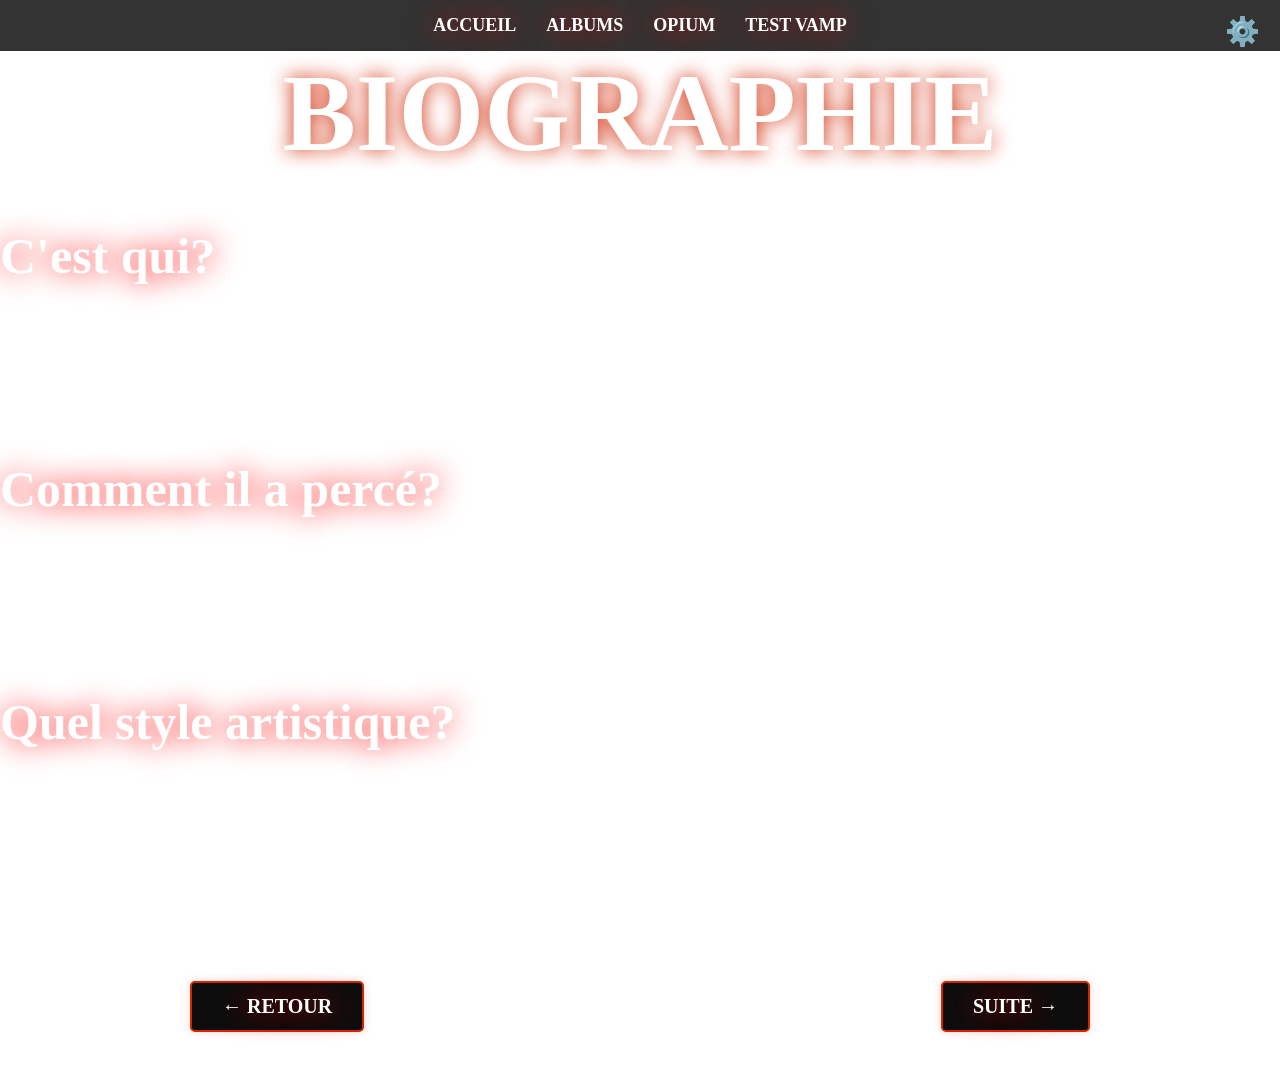
<file: biographie.html>
<!DOCTYPE html>
<html lang="fr">
<head>
  <meta charset="UTF-8">
  <meta http-equiv="X-UA-Compatible" content="IE=edge">
  <meta name="viewport" content="width=device-width, initial-scale=1.0">
  <meta name="description" content="Découvrez l'univers d'Opium et de Playboi Carti. Projets 3D et discographie. Site Fan">
  <link rel="icon" type="image/png" href="https://external-content.duckduckgo.com/iu/?u=https%3A%2F%2Fcdn.thommen.it%2Fcmtyone%2Fprod%2Fimages%2Fplayboy_carti_for_supreme.width-800.jpg&f=1&nofb=1&ipt=9789120958dce6ffddf3f171e66495fcc05212a93f11af8ffb2229f510e140c9">
  <script defer src="https://cloud.umami.is/script.js" data-website-id="02c1eb8c-1941-4640-a009-0ea5e2f98c2b"></script>
  <style>
body{
  margin: 0;
  background-image: url("https://external-content.duckduckgo.com/iu/?u=https%3A%2F%2Fcdn.whatsonthestar.com%2Fuploads%2F1741025797573.jpeg&f=1&nofb=1&ipt=16ddbf76bcbbac43f75ebd58d1c7b9c00d905dc2ecb32f92f5393279825025b1"); 
  background-repeat: no-repeat;
  background-size: cover; 
}

h1{
  margin: 50px;
  font-family:Times;
  color: white;
  text-shadow: 0 0 20px #D12600;
  font-size: 110px;
  text-align: center;
}

a{
 text-decoration-color: white;
 text-shadow: 0 0 30px red; 
}

h2{
  color: white;
  text-shadow: 0 0 30px red;
  font-size: 50px;
}


.navig {
  display: flex;
  justify-content: space-between;
  max-width: 900px;
  margin: 50px auto; 
  padding: 0 20px;
}


.btn-navig {
  display: inline-block;
  text-decoration: none;
  font-family: 'Times', sans-serif;
  font-size: 20px;
  font-weight: bold;
  color: white;
  background-color: #0d0d0d; 
  border: 2px solid #D12600; 
  padding: 12px 30px;
  border-radius: 5px; 
  box-shadow: 0 0 10px rgba(209, 38, 0, 0.2); 
  transition: all 0.4s ease;
}


.btn-navig:hover {
  background-color: #D12600; 
  color: black;
  box-shadow: 0 0 25px #D12600;
  transform: translateY(-3px);
  cursor: pointer;
}


.btn-navig:active {
  transform: translateY(1px);
}

p{
  color: white;
  text-shadow: 0 0 10px white;
  font-size: 20px;
}

nav {
    position: fixed;
    top: 0px;
    left: 0px;
    width: 100%;
    background-color: #333;
    padding: 15px 0;
}

nav ul {
    list-style: none;
    display: flex;
    justify-content: center;
    gap: 30px;
    margin: 0px;
    padding: 0px;
}

nav a {
    color: white;
    text-decoration: none;
    font-weight: bold;
    font-size: 18px;
}

#param-logo {
  position: fixed;
  top: 15px;
  right: 20px;
  font-size: 28px;
  color: white;
  cursor: pointer;
  z-index: 2000;
  transition: transform 0.3s ease;
}

#param-logo:hover {
  transform: rotate(45deg);
  text-shadow: 0 0 10px #D12600;
}

#param-menu {
  position: fixed;
  top: 0;
  left: 0;
  width: 100%;
  height: 100%;
  background-color: rgba(0, 0, 0, 0.8);
  display: flex;
  justify-content: center;
  align-items: center;
  z-index: 3000;
  transition: opacity 0.3s ease;
}

#param-menu.hidden {
  display: none;
}

.menu-contenu {
  background-color: #0d0d0d;
  border: 2px solid #D12600;
  border-radius: 10px;
  padding: 30px;
  width: 90%;
  max-width: 400px;
  color: white;
  font-family: 'Times', sans-serif;
  position: relative;
  box-shadow: 0 0 20px rgba(209, 38, 0, 0.4);
}

#menu-fermer {
  position: absolute;
  top: 10px;
  right: 15px;
  font-size: 30px;
  cursor: pointer;
  color: gray;
}

#menu-fermer:hover {
  color: #D12600;
}

.menu-contenu h2 {
  text-align: center;
  color: #D12600;
  margin-top: 0;
}

.section-menu {
  margin-top: 25px;
  border-bottom: 1px dashed #333;
  padding-bottom: 15px;
}

.section-menu h3 {
  font-size: 18px;
  margin-bottom: 10px;
}

.section-menu ul {
  list-style: none;
  padding: 0;
  margin: 0;
}

.section-menu li {
  margin-bottom: 8px;
  font-size: 16px;
}

#volume-slider {
  width: 100%;
  accent-color: #D12600;
}

@media (max-width: 768px) {

  body {
    background-attachment: scroll !important;
    background-position: center center !important;
    
  h1 {
    font-size: 45px !important;
    margin-top: 70px !important;
  }

  h2 {
    font-size: 28px !important;
    padding-left: 20px !important;
  }

  p {
    font-size: 16px !important;
    padding: 0 20px !important; 
    line-height: 1.5 !important;
  }
  
 
  p br {
    display: none !important;
  }

  nav a {
    font-size: 14px !important;
  }
  nav ul {
    gap: 15px !important;
  }
    
  .navig {
    display: flex !important;
    justify-content: space-between !important;
    width: 100% !important;
    max-width: 100% !important;
    box-sizing: border-box !important;
    padding: 0 15px !important; 
    gap: 10px !important;
    margin: 30px auto !important;
  }
  
  .btn-navig {
    font-size: 15px !important; 
    padding: 10px 20px !important; 
    flex: 1; 
    text-align: center;
  }
}  
  </style>
  <title>PLAYBOI CARTI BIOGRAPHIE</title>

</head>
  
<body>
  <nav>
        <ul>
            <li><a href="index.html">ACCUEIL</a></li>
            <li><a href="albums.html">ALBUMS</a></li>
            <li><a href="opium.html">OPIUM</a></li>
            <li><a href="vamp-test.html">TEST VAMP</a></li>
        </ul>
    </nav>

  <div id="param-logo">⚙️</div>

<div id="param-menu" class="hidden">
  <div class="menu-contenu">
    <span id="menu-fermer">&times;</span>
    <h2>PARAMÈTRES</h2>
    
    <div class="section-menu">
      <h3>Volume Général</h3>
      <input type="range" id="volume-slider" min="0" max="1" step="0.1" value="1">
    </div>

    <div class="section-menu">
      <h3>Raccourcis Clavier</h3>
      <ul>
        <li><strong>C</strong> : Jouer le son Carti</li>
        <li><strong>F</strong> : Jouer le son What</li>
        <li><strong>S</strong> : Jouer le son Seyuh</li>
        <li><strong>← / →</strong> : Changer de page</li>
      </ul>
    </div>
  </div>
</div>
  
  <h1> BIOGRAPHIE</h1>

  <h2> C'est qui?</h2>
  <p>Playboi Carti, de son vrai nom Jordan Terrell Carter, est un rappeur <br/>américain né le 13 septembre 1996 à Atlanta. Il se fait connaître <br/> au milieu des années 2010 grâce à son style unique mêlant trap <br/> minimaliste et sonorités expérimentales.</p>
  
  <h2> Comment il a percé?</h2>
  <p>Il gagne en popularité avec des morceaux comme Magnolia, <br/>puis confirme son succès avec des projets comme Die Lit et <br/> Whole Lotta Red, qui marquent une évolution vers un univers <br/> plus sombre et énergique.</p>
  
  <h2> Quel style artistique?</h2>
  <p>Reconnu pour son flow atypique, son utilisation de la voix <br/> comme instrument et son esthétique influencée par la mode <br/> et le punk, il s’impose aujourd’hui comme une figure <br/>majeure du rap moderne. Il est également à la tête du <br/>label Opium, qui regroupe plusieurs artistes de la <br/> nouvelle génération.</p>

<div class="navig">
  <a href="index.html" class="btn-navig">← RETOUR</a>
  <a href="albums.html" class="btn-navig">SUITE →</a>
</div>

<audio id="audio-touche1" src="CARTII.mp3" preload="auto"></audio>
<audio id="audio-touche2" src="what.mp3" preload="auto"></audio>
<audio id="audio-touche3" src="seyuh.mp3" preload="auto"></audio>
<script src="sound-shortcuts.js"></script>

<script>
window.addEventListener('keydown', (rencontre) => {
  if (rencontre.key === 'ArrowLeft') {
    window.location.href = 'index.html';
  }
  if (rencontre.key === 'ArrowRight') {
    window.location.href = 'albums.html';
  }
});
</script>

<script>
  const paramLogo = document.getElementById('param-logo');
const paramMenu = document.getElementById('param-menu');
const menuFermer = document.getElementById('menu-fermer');
const volumeSlider = document.getElementById('volume-slider');


const volumeSauvegarde = localStorage.getItem('volumeGeneral');
if (volumeSauvegarde !== null) {
  volumeSlider.value = volumeSauvegarde; 
 
  document.querySelectorAll('audio').forEach(audio => {
    audio.volume = volumeSauvegarde;
  });
}


paramLogo.addEventListener('click', () => {
  paramMenu.classList.remove('hidden');
});


menuFermer.addEventListener('click', () => {
  paramMenu.classList.add('hidden');
});


paramMenu.addEventListener('click', (e) => {
  if (e.target === paramMenu) {
    paramMenu.classList.add('hidden');
  }
});


volumeSlider.addEventListener('input', (e) => {
  const volumeValue = e.target.value;
  
  
  document.querySelectorAll('audio').forEach(audio => {
    audio.volume = volumeValue;
  });
  
  
  localStorage.setItem('volumeGeneral', volumeValue);
});
</script>
  
</body>
  
</html>
</file>
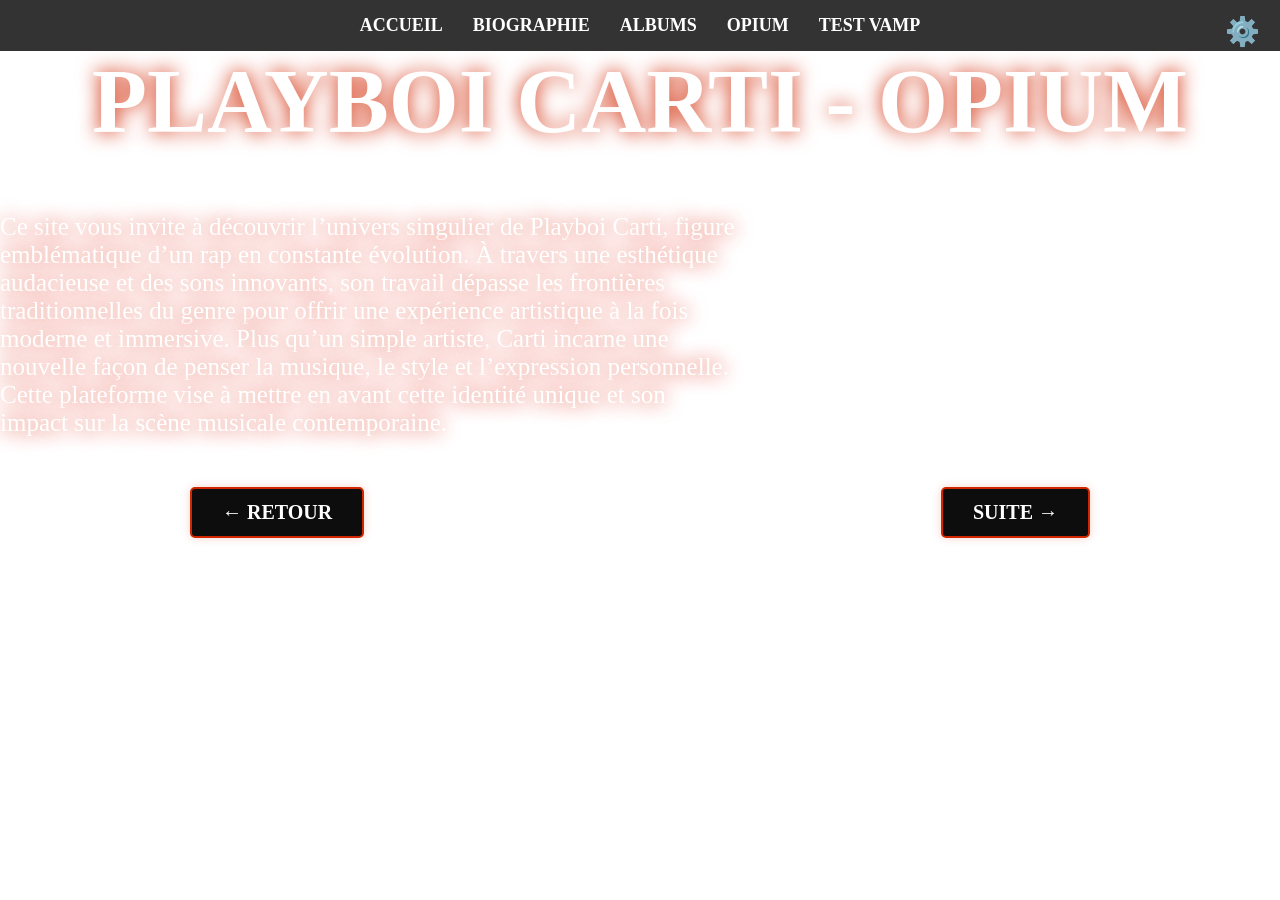
<file: intro.html>
<!DOCTYPE html>
<html lang="fr">
<head>
   <meta charset="UTF-8">
  <meta http-equiv="X-UA-Compatible" content="IE=edge">
  <meta name="viewport" content="width=device-width, initial-scale=1.0">
  <meta name="description" content="Découvrez l'univers d'Opium et de Playboi Carti. Projets 3D et discographie. Site Fan">
  <link rel="icon" type="image/png" href="https://external-content.duckduckgo.com/iu/?u=https%3A%2F%2Fcdn.thommen.it%2Fcmtyone%2Fprod%2Fimages%2Fplayboy_carti_for_supreme.width-800.jpg&f=1&nofb=1&ipt=9789120958dce6ffddf3f171e66495fcc05212a93f11af8ffb2229f510e140c9">
  <script defer src="https://cloud.umami.is/script.js" data-website-id="02c1eb8c-1941-4640-a009-0ea5e2f98c2b"></script>
    <title>INTRO Playboi Carti - OPIUM</title>
   <style>

      body{
         background-image: url("https://external-content.duckduckgo.com/iu/?u=https%3A%2F%2Fcdn.whatsonthestar.com%2Fuploads%2F1747064193257.jpeg&f=1&nofb=1&ipt=8b573c017657d2fdc5d890fcbb0b5d8efc309456c5869e16cdf48365d2735cf4");
         background-size: cover;
         background-position: center;
         background-repeat: no-repeat;
         margin: 0px;
         font-family: Times;
}
      
      h1{
  margin-top: 50px;
  font-family: Times;
  color: white;
  text-shadow: 0 0 20px #D12600;
  font-size: 90px;
  text-align: center;
}

      nav {
    position: fixed;
    top: 0px;
    left: 0px;
    width: 100%;
    background-color: #333;
    padding: 15px 0;
}

nav ul {
    list-style: none;
    display: flex;
    justify-content: center;
    gap: 30px;
    margin: 0px;
    padding: 0px;
}

nav a {
    color: white;
    text-decoration: none;
    font-weight: bold;
    font-size: 18px;
}

.text-intro{
   color:white;
   font-size: 25px;
   text-shadow: 0 0 20px #D12600;
}
#param-logo {
  position: fixed;
  top: 15px;
  right: 20px;
  font-size: 28px;
  color: white;
  cursor: pointer;
  z-index: 2000;
  transition: transform 0.3s ease;
}

#param-logo:hover {
  transform: rotate(45deg);
  text-shadow: 0 0 10px #D12600;
}

#param-menu {
  position: fixed;
  top: 0;
  left: 0;
  width: 100%;
  height: 100%;
  background-color: rgba(0, 0, 0, 0.8);
  display: flex;
  justify-content: center;
  align-items: center;
  z-index: 3000;
  transition: opacity 0.3s ease;
}

#param-menu.hidden {
  display: none;
}

.menu-contenu {
  background-color: #0d0d0d;
  border: 2px solid #D12600;
  border-radius: 10px;
  padding: 30px;
  width: 90%;
  max-width: 400px;
  color: white;
  font-family: 'Times', sans-serif;
  position: relative;
  box-shadow: 0 0 20px rgba(209, 38, 0, 0.4);
}

#menu-fermer {
  position: absolute;
  top: 10px;
  right: 15px;
  font-size: 30px;
  cursor: pointer;
  color: gray;
}

#menu-fermer:hover {
  color: #D12600;
}

.menu-contenu h2 {
  text-align: center;
  color: #D12600;
  margin-top: 0;
}

.section-menu {
  margin-top: 25px;
  border-bottom: 1px dashed #333;
  padding-bottom: 15px;
}

.section-menu h3 {
  font-size: 18px;
  margin-bottom: 10px;
}

.section-menu ul {
  list-style: none;
  padding: 0;
  margin: 0;
}

.section-menu li {
  margin-bottom: 8px;
  font-size: 16px;
}

#volume-slider {
  width: 100%;
  accent-color: #D12600;
}


.navig {
  display: flex;
  justify-content: space-between;
  max-width: 900px;
  margin: 50px auto;
  padding: 0 20px;
}

.btn-navig {
  display: inline-block;
  text-decoration: none;
  font-family: 'Times', sans-serif;
  font-size: 20px;
  font-weight: bold;
  color: white;
  background-color: #0d0d0d;
  border: 2px solid #D12600;
  padding: 12px 30px;
  border-radius: 5px;
  box-shadow: 0 0 10px rgba(209, 38, 0, 0.2);
  transition: all 0.4s ease;
}

.btn-navig:hover {
  background-color: #D12600;
  color: black;
  box-shadow: 0 0 25px #D12600;
  transform: translateY(-3px);
  cursor: pointer;
}

.btn-navig:active {
  transform: translateY(1px);
}
      
@media (max-width: 768px) {
      body {
    background-attachment: scroll !important;
    background-position: center center !important;
   background-attachment: fixed;
   background-size: cover !important;
  }
    
      h1 {
        font-size: 42px !important;
        margin-top: 75px !important;
      }

     

      h2 {
        font-size: 30px !important;
        margin: 5px 0 !important;
      }

      .img {
        width: 80vw !important;
        max-width: 250px !important;
        height: 130px !important;
      }
      
      .navigue-page {
        display: flex !important;
        flex-direction: column !important;
        align-items: center !important;
        gap: 25px !important;
        padding: 10px !important;
  }

   p{
     font-size: 12px; 
    }

    nav a {
    font-size: 14px !important;
  }
  nav ul {
    gap: 15px !important;
  }

  .navig {
  display: flex !important;
  justify-content: space-between !important;
  width: 100% !important;
  max-width: 100% !important;
  box-sizing: border-box !important;
  padding: 0 15px !important;
  gap: 10px !important;
  margin: 30px auto !important;
}

.btn-navig {
  font-size: 15px !important;
  padding: 10px 20px !important;
  flex: 1;
  text-align: center;
 }
 }
   
  
   </style>
   
</head>
   
   <body>
      
      <nav>
        <ul>
            <li><a href="index.html">ACCUEIL</a></li>
            <li><a href="biographie.html">BIOGRAPHIE</a></li>
            <li><a href="albums.html">ALBUMS</a></li>
            <li><a href="opium.html">OPIUM</a></li>
            <li><a href="vamp-test.html">TEST VAMP</a></li>
        </ul>
    </nav>
<div id="param-logo">⚙️</div>

<div id="param-menu" class="hidden">
  <div class="menu-contenu">
    <span id="menu-fermer">&times;</span>
    <h2>PARAMÈTRES</h2>
    
    <div class="section-menu">
      <h3>Volume Général</h3>
      <input type="range" id="volume-slider" min="0" max="1" step="0.1" value="1">
    </div>

    <div class="section-menu">
      <h3>Raccourcis Clavier</h3>
      <ul>
        <li><strong>C</strong> : Jouer le son Carti</li>
        <li><strong>F</strong> : Jouer le son What</li>
        <li><strong>S</strong> : Jouer le son Seyuh</li>
        <li><strong>← / →</strong> : Changer de page</li>
      </ul>
    </div>
  </div>
</div>
      
  <h1>PLAYBOI CARTI - OPIUM </h1>

      

  <p class="text-intro">   Ce site vous invite à découvrir l’univers singulier de Playboi Carti, figure<br/> emblématique d’un rap en constante évolution. À travers une esthétique <br/>audacieuse et des sons innovants, son travail dépasse les frontières <br/>traditionnelles du genre pour offrir une expérience artistique à la fois <br/> moderne et immersive. Plus qu’un simple artiste, Carti incarne une <br/> nouvelle façon de penser la musique, le style et l’expression personnelle. <br/> Cette plateforme vise à mettre en avant cette identité unique et son<br/> impact sur la scène musicale contemporaine.</p>

<div class="navig">
  <a href="albums.html" class="btn-navig">← RETOUR</a>
  <a href="vamp-test.html" class="btn-navig">SUITE →</a>
</div>
<audio id="audio-touche1" src="CARTII.mp3" preload="auto"></audio>
<audio id="audio-touche2" src="what.mp3" preload="auto"></audio>
<audio id="audio-touche3" src="seyuh.mp3" preload="auto"></audio>
<script src="sound-shortcuts.js"></script> 


<script>
window.addEventListener('keydown', (rencontre) => {
  if (rencontre.key === 'ArrowLeft') {
    window.location.href = 'index.html';
  }
  if (rencontre.key === 'ArrowRight') {
    window.location.href = 'biographie.html';
  }
});
</script>

<script>
  const paramLogo = document.getElementById('param-logo');
const paramMenu = document.getElementById('param-menu');
const menuFermer = document.getElementById('menu-fermer');
const volumeSlider = document.getElementById('volume-slider');


const volumeSauvegarde = localStorage.getItem('volumeGeneral');
if (volumeSauvegarde !== null) {
  volumeSlider.value = volumeSauvegarde; 
 
  document.querySelectorAll('audio').forEach(audio => {
    audio.volume = volumeSauvegarde;
  });
}


paramLogo.addEventListener('click', () => {
  paramMenu.classList.remove('hidden');
});


menuFermer.addEventListener('click', () => {
  paramMenu.classList.add('hidden');
});


paramMenu.addEventListener('click', (e) => {
  if (e.target === paramMenu) {
    paramMenu.classList.add('hidden');
  }
});


volumeSlider.addEventListener('input', (e) => {
  const volumeValue = e.target.value;
  
  
  document.querySelectorAll('audio').forEach(audio => {
    audio.volume = volumeValue;
  });
  
  
  localStorage.setItem('volumeGeneral', volumeValue);
});
</script>

   </body>
  
</html>
</file>
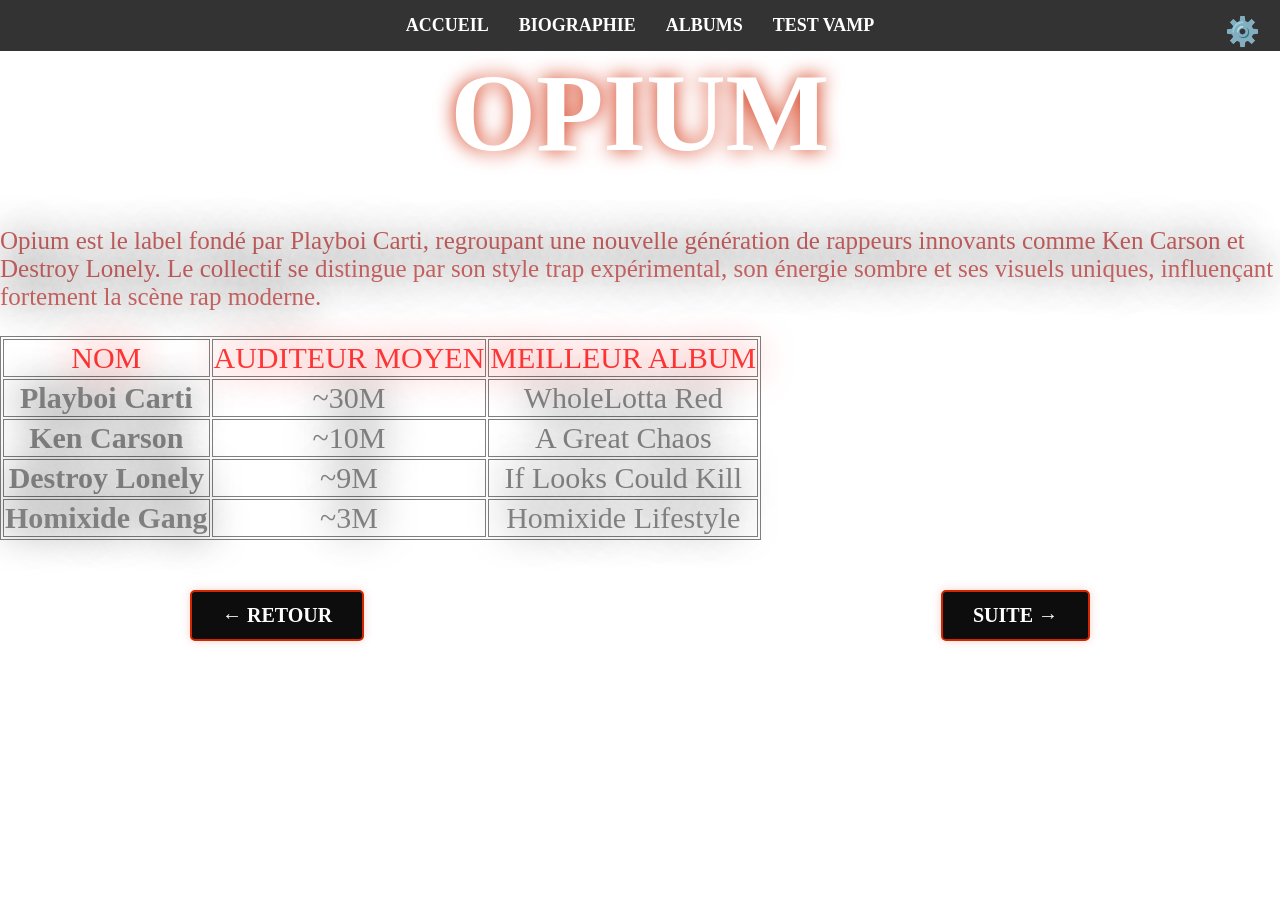
<file: opium.html>
<!DOCTYPE html>
<html lang="fr">
<head>
  <meta charset="UTF-8">
  <meta http-equiv="X-UA-Compatible" content="IE=edge">
  <meta name="viewport" content="width=device-width, initial-scale=1.0">
  <meta name="description" content="Découvrez l'univers d'Opium et de Playboi Carti. Projets 3D et discographie. Site Fan">
  <link rel="icon" type="image/png" href="https://external-content.duckduckgo.com/iu/?u=https%3A%2F%2Fcdn.thommen.it%2Fcmtyone%2Fprod%2Fimages%2Fplayboy_carti_for_supreme.width-800.jpg&f=1&nofb=1&ipt=9789120958dce6ffddf3f171e66495fcc05212a93f11af8ffb2229f510e140c9">
  <script defer src="https://cloud.umami.is/script.js" data-website-id="02c1eb8c-1941-4640-a009-0ea5e2f98c2b"></script>
  <style>
body{
  margin: 0;
  background-image: url("https://images5.alphacoders.com/135/thumb-1920-1358295.png");
  background-repeat: no-repeat;
  background-size: cover;
  background-position: center;
  
}

  h1{
  margin: 50px;
  font-family: Times;
  color: white;
  text-shadow: 0 0 20px #D12600;
  font-size: 110px;
  text-align: center;
}

a{
  text-decoration-color: white;
}

.navig {
  display: flex;
  justify-content: space-between;
  max-width: 900px;
  margin: 50px auto;
  padding: 0 20px;
}

.btn-navig {
  display: inline-block;
  text-decoration: none;
  font-family: 'Times', sans-serif;
  font-size: 20px;
  font-weight: bold;
  color: white;
  background-color: #0d0d0d;
  border: 2px solid #D12600;
  padding: 12px 30px;
  border-radius: 5px;
  box-shadow: 0 0 10px rgba(209, 38, 0, 0.2);
  transition: all 0.4s ease;
}

.btn-navig:hover {
  background-color: #D12600;
  color: black;
  box-shadow: 0 0 25px #D12600;
  transform: translateY(-3px);
  cursor: pointer;
}

.btn-navig:active {
  transform: translateY(1px);
}

h2{
  color: white;
  text-shadow:  0 0 30px red;
  font-size: 50px;
}

p{
  font-size: 25px;
  color: #C25F5F;
  text-shadow: 0 0 40px black;
}


table{
  font-family: Times;
  color: gray;
  text-shadow: 0 0 40px black;
  font-size: 30px;
}

.haut-tbl{
  color: #FF3636;
  text-shadow: 0 0 40px red;
  
}

table, td, th{
  border: 1px solid gray;
  text-align: center;
}

nav {
    position: fixed;
    top: 0px;
    left: 0px;
    width: 100%;
    background-color: #333;
    padding: 15px 0;
}

nav ul {
    list-style: none;
    display: flex;
    justify-content: center;
    gap: 30px;
    margin: 0px;
    padding: 0px;
}

nav a {
    color: white;
    text-decoration: none;
    font-weight: bold;
    font-size: 18px;
}

.chanteur{
  font-family: Times;
  font-weight: bold;
  font-size: 30px;
  color: gray;
  text-shadow: 0 0 40px black;
  text-decoration:none;
}

#param-logo {
  position: fixed;
  top: 15px;
  right: 20px;
  font-size: 28px;
  color: white;
  cursor: pointer;
  z-index: 2000;
  transition: transform 0.3s ease;
}

#param-logo:hover {
  transform: rotate(45deg);
  text-shadow: 0 0 10px #D12600;
}

#param-menu {
  position: fixed;
  top: 0;
  left: 0;
  width: 100%;
  height: 100%;
  background-color: rgba(0, 0, 0, 0.8);
  display: flex;
  justify-content: center;
  align-items: center;
  z-index: 3000;
  transition: opacity 0.3s ease;
}

#param-menu.hidden {
  display: none;
}

.menu-contenu {
  background-color: #0d0d0d;
  border: 2px solid #D12600;
  border-radius: 10px;
  padding: 30px;
  width: 90%;
  max-width: 400px;
  color: white;
  font-family: 'Times', sans-serif;
  position: relative;
  box-shadow: 0 0 20px rgba(209, 38, 0, 0.4);
}

#menu-fermer {
  position: absolute;
  top: 10px;
  right: 15px;
  font-size: 30px;
  cursor: pointer;
  color: gray;
}

#menu-fermer:hover {
  color: #D12600;
}

.menu-contenu h2 {
  text-align: center;
  color: #D12600;
  margin-top: 0;
}

.section-menu {
  margin-top: 25px;
  border-bottom: 1px dashed #333;
  padding-bottom: 15px;
}

.section-menu h3 {
  font-size: 18px;
  margin-bottom: 10px;
}

.section-menu ul {
  list-style: none;
  padding: 0;
  margin: 0;
}

.section-menu li {
  margin-bottom: 8px;
  font-size: 16px;
}

#volume-slider {
  width: 100%;
  accent-color: #D12600;
}    
    
@media (max-width: 768px) {

  body {
    background-attachment: scroll !important;
    background-position: center center !important;
    
  h1 {
    font-size: 45px !important;
    margin-top: 70px !important;
  }

  table {
    width: 95% !important; 
    margin: 20px auto !important;
    font-size: 20px !important;
  }

  th, td {
    padding: 8px 4px !important; 
    font-size: 20px;
  }

  p {
    padding: 0 20px !important;
    text-align: center !important;
    font-size: 16px;
  }

  nav a {
    font-size: 14px !important;
  }
  nav ul {
    gap: 15px !important;
  }

  .navig {
  display: flex !important;
  justify-content: space-between !important;
  width: 100% !important;
  max-width: 100% !important;
  box-sizing: border-box !important;
  padding: 0 15px !important;
  gap: 10px !important;
  margin: 30px auto !important;
}

.btn-navig {
  font-size: 15px !important;
  padding: 10px 20px !important;
  flex: 1;
  text-align: center;
 }
}
    
  </style>
  
  <title>OPIUM</title>
  
</head>

  <body>
<nav>
        <ul>
            <li><a href="index.html">ACCUEIL</a></li>
            <li><a href="biographie.html">BIOGRAPHIE</a></li>
            <li><a href="albums.html">ALBUMS</a></li>
            <li><a href="vamp-test.html">TEST VAMP</a></li>
        </ul>
    </nav>

  <div id="param-logo">⚙️</div>

<div id="param-menu" class="hidden">
  <div class="menu-contenu">
    <span id="menu-fermer">&times;</span>
    <h2>PARAMÈTRES</h2>
    
    <div class="section-menu">
      <h3>Volume Général</h3>
      <input type="range" id="volume-slider" min="0" max="1" step="0.1" value="1">
    </div>

    <div class="section-menu">
      <h3>Raccourcis Clavier</h3>
      <ul>
        <li><strong>C</strong> : Jouer le son Carti</li>
        <li><strong>F</strong> : Jouer le son What</li>
        <li><strong>S</strong> : Jouer le son Seyuh</li>
        <li><strong>← / →</strong> : Changer de page</li>
      </ul>
    </div>
  </div>
</div>
    
<h1> OPIUM</h1>

<p> Opium est le label fondé par Playboi Carti, regroupant une nouvelle génération de rappeurs innovants comme Ken Carson et Destroy Lonely. Le collectif se distingue par son style trap expérimental, son énergie sombre et ses visuels uniques, influençant fortement la scène rap moderne.</p>


<table> 
  
  <tr class="haut-tbl"> <td>NOM</td> <td>AUDITEUR MOYEN</td> <td>MEILLEUR ALBUM</td> </tr>
  
  <tr> <td><a class="chanteur" href="https://open.spotify.com/intl-fr/artist/699OTQXzgjhIYAHMy9RyPD" target="_blank">Playboi Carti</a></td> <td>~30M</td> <td>WholeLotta Red</td> </tr>
  
  <tr> <td><a class="chanteur" href="https://open.spotify.com/intl-fr/artist/3gBZUcNeVumkeeJ19CY2sX" target="_blank">Ken Carson</a> </td> <td>~10M</td> <td>A Great Chaos</td> </tr>
  
  <tr> <td><a class="chanteur" href="https://open.spotify.com/intl-fr/artist/1HPW4jeRjXBFRoUnSvBzoD" target="_blank">Destroy Lonely</a></td> <td>~9M</td> <td>If Looks Could Kill</td> </tr>
  
  <tr> <td><a class="chanteur" href="https://open.spotify.com/intl-fr/artist/2ojqsY1ycYzZOpLDBBwHPU" target="_blank">Homixide Gang </a></td> <td>~3M</td> <td>Homixide Lifestyle</td> </tr>
  
</table>

<div class="navig">
  <a href="albums.html" class="btn-navig">← RETOUR</a>
  <a href="vamp-test.html" class="btn-navig">SUITE →</a>
</div>

<audio id="audio-touche1" src="CARTII.mp3" preload="auto"></audio>
<audio id="audio-touche2" src="what.mp3" preload="auto"></audio>
<audio id="audio-touche3" src="seyuh.mp3" preload="auto"></audio>
<script src="sound-shortcuts.js"></script>

<script>
window.addEventListener('keydown', (rencontre) => {
  if (rencontre.key === 'ArrowLeft') {
    window.location.href = 'albums.html';
  }
  if (rencontre.key === 'ArrowRight') {
    window.location.href = 'vamp-test.html';
  }
});
</script>

    <script>
  const paramLogo = document.getElementById('param-logo');
const paramMenu = document.getElementById('param-menu');
const menuFermer = document.getElementById('menu-fermer');
const volumeSlider = document.getElementById('volume-slider');


const volumeSauvegarde = localStorage.getItem('volumeGeneral');
if (volumeSauvegarde !== null) {
  volumeSlider.value = volumeSauvegarde; 
 
  document.querySelectorAll('audio').forEach(audio => {
    audio.volume = volumeSauvegarde;
  });
}


paramLogo.addEventListener('click', () => {
  paramMenu.classList.remove('hidden');
});


menuFermer.addEventListener('click', () => {
  paramMenu.classList.add('hidden');
});


paramMenu.addEventListener('click', (e) => {
  if (e.target === paramMenu) {
    paramMenu.classList.add('hidden');
  }
});


volumeSlider.addEventListener('input', (e) => {
  const volumeValue = e.target.value;
  
  
  document.querySelectorAll('audio').forEach(audio => {
    audio.volume = volumeValue;
  });
  
  
  localStorage.setItem('volumeGeneral', volumeValue);
});
</script>
    
  </body>
</html>
</file>
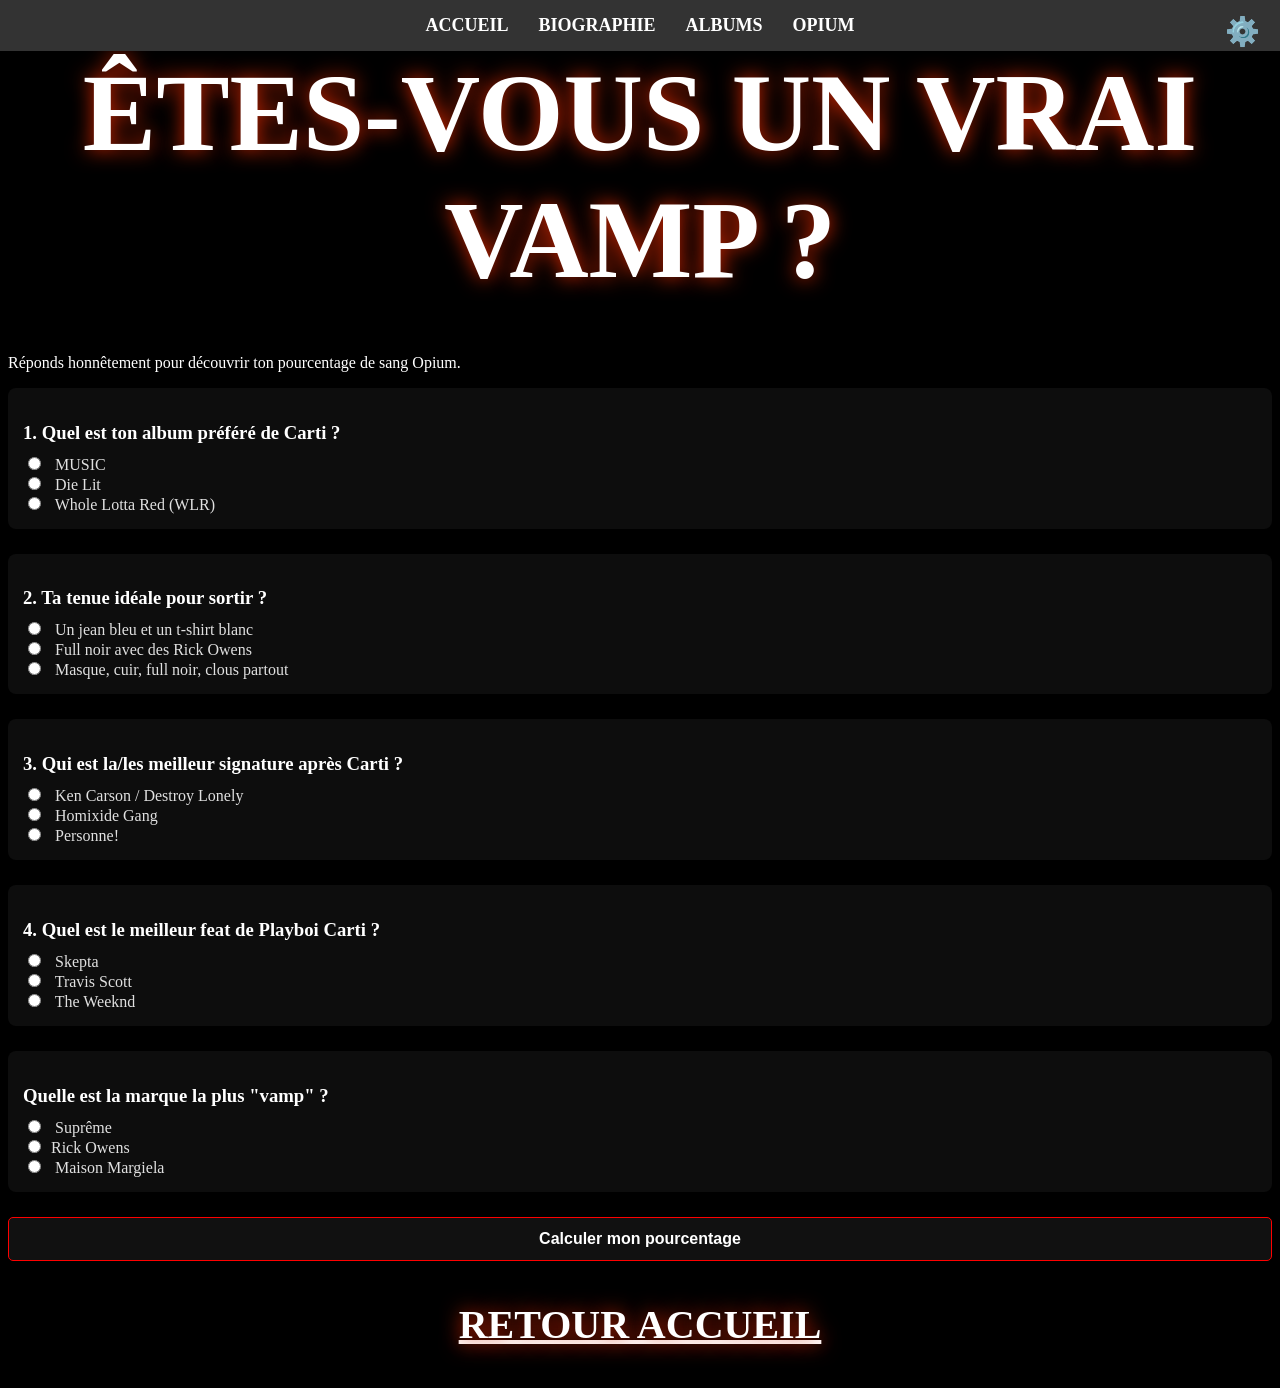
<file: vamp-test.html>
<!DOCTYPE html>
<html lang="fr">
<head>
   <meta charset="UTF-8">
  <meta http-equiv="X-UA-Compatible" content="IE=edge">
  <meta name="viewport" content="width=device-width, initial-scale=1.0">
  <meta name="description" content="Découvrez l'univers d'Opium et de Playboi Carti. Projets 3D et discographie. Site Fan">
  <link rel="icon" type="image/png" href="https://external-content.duckduckgo.com/iu/?u=https%3A%2F%2Fcdn.thommen.it%2Fcmtyone%2Fprod%2Fimages%2Fplayboy_carti_for_supreme.width-800.jpg&f=1&nofb=1&ipt=9789120958dce6ffddf3f171e66495fcc05212a93f11af8ffb2229f510e140c9">
  <script defer src="https://cloud.umami.is/script.js" data-website-id="02c1eb8c-1941-4640-a009-0ea5e2f98c2b"></script>
    <title>VAMP TEST - OPIUM</title>
  
   <style>

body {
   background-color: #000;
   color: #fff;
   font-family: Times;
   }

h1{
  margin: 50px;
  font-family: Times;
  color: white;
  text-shadow: 0 0 20px #D12600;
  font-size: 110px;
  text-align: center;
}

nav {
    position: fixed;
    top: 0px;
    left: 0px;
    width: 100%;
    background-color: #333;
    padding: 15px 0;
}

nav ul {
    list-style: none;
    display: flex;
    justify-content: center;
    gap: 30px;
    margin: 0px;
    padding: 0px;
}

nav a {
    color: white;
    text-decoration: none;
    font-weight: bold;
    font-size: 18px;
}

.navig{
  display: grid;
  grid-template-columns: 1fr 1fr; 
}

.retour{
  text-align: center;
}

.retour a {
    text-decoration: none; 
}
      
.text-navig {
    color: white;
    text-shadow: 0 0 20px #D12600;
    font-size: 40px;
    text-decoration: underline white; 
}
      
.hidden {
    display: none;
}

#resultat {
    margin-top: 30px;
    padding: 20px;
    border: 2px solid #ff0000;
    background-color: #111;
    text-align: center;
    animation: fadeIn 0.5s ease-in-out;
}

.question-block {
    margin-bottom: 25px;
    background: #0d0d0d;
    padding: 15px;
    border-radius: 8px;
    color: #ffffff;
}


.question-block h3 {
                   color: #ffffff;
                   margin-bottom: 10px;
}


.question-block label {
                      color: #e0e0e0;
                      font-size: 16px;
                      cursor: pointer;
}
      
input[type="radio"] {
                     accent-color: #ff0000;
                     margin-right: 10px;
                     cursor: pointer;
}
      
button {
          background-color: #111;
          color: #fff;
          border: 1px solid #ff0000;
          padding: 12px 24px;
          font-size: 16px;
          font-weight: bold;
          border-radius: 5px;
          cursor: pointer;
          transition: all 0.3s ease;
          width: 100%;
}
      
button:hover {
               background-color: #ff0000;
                color: #000;
                box-shadow: 0 0 15px #ff0000;
}

#param-logo {
  position: fixed;
  top: 15px;
  right: 20px;
  font-size: 28px;
  color: white;
  cursor: pointer;
  z-index: 2000;
  transition: transform 0.3s ease;
}

#param-logo:hover {
  transform: rotate(45deg);
  text-shadow: 0 0 10px #D12600;
}

#param-menu {
  position: fixed;
  top: 0;
  left: 0;
  width: 100%;
  height: 100%;
  background-color: rgba(0, 0, 0, 0.8);
  display: flex;
  justify-content: center;
  align-items: center;
  z-index: 3000;
  transition: opacity 0.3s ease;
}

#param-menu.hidden {
  display: none;
}

.menu-contenu {
  background-color: #0d0d0d;
  border: 2px solid #D12600;
  border-radius: 10px;
  padding: 30px;
  width: 90%;
  max-width: 400px;
  color: white;
  font-family: 'Times', sans-serif;
  position: relative;
  box-shadow: 0 0 20px rgba(209, 38, 0, 0.4);
}

#menu-fermer {
  position: absolute;
  top: 10px;
  right: 15px;
  font-size: 30px;
  cursor: pointer;
  color: gray;
}

#menu-fermer:hover {
  color: #D12600;
}

.menu-contenu h2 {
  text-align: center;
  color: #D12600;
  margin-top: 0;
}

.section-menu {
  margin-top: 25px;
  border-bottom: 1px dashed #333;
  padding-bottom: 15px;
}

.section-menu h3 {
  font-size: 18px;
  margin-bottom: 10px;
}

.section-menu ul {
  list-style: none;
  padding: 0;
  margin: 0;
}

.section-menu li {
  margin-bottom: 8px;
  font-size: 16px;
}

#volume-slider {
  width: 100%;
  accent-color: #D12600;
}
      
@media (max-width: 768px) {
  h1 {
    font-size: 38px !important; 
    margin-top: 70px !important;
  }

  .vamp-quiz-container {
    padding: 10px !important;
  }

  .question-block {
    width: 90% !important;
    margin: 0 auto 20px auto !important;
    padding: 12px !important;
  }

  .question-block h3 {
    font-size: 18px !important;
  }

  .question-block label {
    font-size: 15px !important;
    display: inline-block !important;
    margin-bottom: 5px !important;
  }

  button {
    width: 90% !important;
    margin: 0 auto !important;
    display: block !important;
    padding: 14px 0 !important;
  }

  #resultat {
    width: 90% !important;
    margin: 20px auto 0 auto !important;
  }

  nav a {
    font-size: 14px !important;
  }
  nav ul {
    gap: 15px !important;
  }
}   
   
   </style>
</head>
<body>
   
    <nav>
        <ul>
            <li><a href="index.html">ACCUEIL</a></li>
            <li><a href="biographie.html">BIOGRAPHIE</a></li>
            <li><a href="albums.html">ALBUMS</a></li>
            <li><a href="opium.html">OPIUM</a></li>
        </ul>
    </nav>

<div id="param-logo">⚙️</div>

<div id="param-menu" class="hidden">
  <div class="menu-contenu">
    <span id="menu-fermer">&times;</span>
    <h2>PARAMÈTRES</h2>
    
    <div class="section-menu">
      <h3>Volume Général</h3>
      <input type="range" id="volume-slider" min="0" max="1" step="0.1" value="1">
    </div>

    <div class="section-menu">
      <h3>Raccourcis Clavier</h3>
      <ul>
        <li><strong>C</strong> : Jouer le son Carti</li>
        <li><strong>F</strong> : Jouer le son What</li>
        <li><strong>S</strong> : Jouer le son Seyuh</li>
        <li><strong>← / →</strong> : Changer de page</li>
      </ul>
    </div>
  </div>
</div>
   
    <main class="vamp-quiz-container">
        <h1>ÊTES-VOUS UN VRAI VAMP ?</h1>
        <p>Réponds honnêtement pour découvrir ton pourcentage de sang Opium.</p>

        <form id="quizForm">
          
            <div class="question-block">
                <h3>1. Quel est ton album préféré de Carti ?</h3>
                <label><input type="radio" name="q1" value="3"> MUSIC</label><br>
                <label><input type="radio" name="q1" value="0"> Die Lit</label><br>
                <label><input type="radio" name="q1" value="2"> Whole Lotta Red (WLR)</label>
            </div>

          
            <div class="question-block">
                <h3>2. Ta tenue idéale pour sortir ?</h3>
                <label><input type="radio" name="q2" value="0"> Un jean bleu et un t-shirt blanc</label><br>
                <label><input type="radio" name="q2" value="2"> Full noir avec des Rick Owens</label><br>
                <label><input type="radio" name="q2" value="3"> Masque, cuir, full noir, clous partout</label>
            </div>

            <div class="question-block">
                <h3>3. Qui est la/les meilleur signature après Carti ?</h3>
                <label><input type="radio" name="q3" value="2"> Ken Carson / Destroy Lonely</label><br>
                <label><input type="radio" name="q3" value="0"> Homixide Gang</label><br>
                <label><input type="radio" name="q3" value="3"> Personne!</label>
            </div>

          
            <div class="question-block">
                <h3>4. Quel est le meilleur feat de Playboi Carti ?</h3>
                <label><input type="radio" name="q4" value="2"> Skepta</label><br>
                <label><input type="radio" name="q4" value="3"> Travis Scott</label><br>
                <label><input type="radio" name="q4" value="0"> The Weeknd</label>
            </div>

          
            <div class="question-block">
                <h3>Quelle est la marque la plus "vamp" ?</h3>
                <label><input type="radio" name="q5" value="2"> Suprême</label><br>
                <label><input type="radio" name="q5" value="3">Rick Owens</label><br>
                <label><input type="radio" name="q5" value="0"> Maison Margiela</label>
            </div>

            <button type="button" onclick="calculerScore()">Calculer mon pourcentage</button>
        </form>

   
        <div id="resultat" class="hidden">
            <h2>Tu es <span id="pourcentage">0</span>% VAMP 🧛🔥</h2>
            <p id="phrase-custom"></p>
        </div>
    </main>

    <script src="quiz.js"></script>
   
<div class="retour">
      <a href="index.html"><h3 class="text-navig">RETOUR ACCUEIL</h3></a>
  </div>

<audio id="audio-touche1" src="CARTII.mp3" preload="auto"></audio>
<audio id="audio-touche2" src="what.mp3" preload="auto"></audio>
<audio id="audio-touche3" src="seyuh.mp3" preload="auto"></audio>
<script src="sound-shortcuts.js"></script>

<script>
window.addEventListener('keydown', (rencontre) => {
  if (rencontre.key === 'ArrowLeft') {
    window.location.href = 'index.html';
  }
});
</script>

<script>
   window.addEventListener('keydown', (page) => {
   if (page.key === 'i'){
       window.location.href = 'index.html';
   }
});
</script>

<script>
  const paramLogo = document.getElementById('param-logo');
const paramMenu = document.getElementById('param-menu');
const menuFermer = document.getElementById('menu-fermer');
const volumeSlider = document.getElementById('volume-slider');


const volumeSauvegarde = localStorage.getItem('volumeGeneral');
if (volumeSauvegarde !== null) {
  volumeSlider.value = volumeSauvegarde; 
 
  document.querySelectorAll('audio').forEach(audio => {
    audio.volume = volumeSauvegarde;
  });
}


paramLogo.addEventListener('click', () => {
  paramMenu.classList.remove('hidden');
});


menuFermer.addEventListener('click', () => {
  paramMenu.classList.add('hidden');
});


paramMenu.addEventListener('click', (e) => {
  if (e.target === paramMenu) {
    paramMenu.classList.add('hidden');
  }
});


volumeSlider.addEventListener('input', (e) => {
  const volumeValue = e.target.value;
  
  
  document.querySelectorAll('audio').forEach(audio => {
    audio.volume = volumeValue;
  });
  
  
  localStorage.setItem('volumeGeneral', volumeValue);
});
</script>
   
</body>
</html>
</file>
